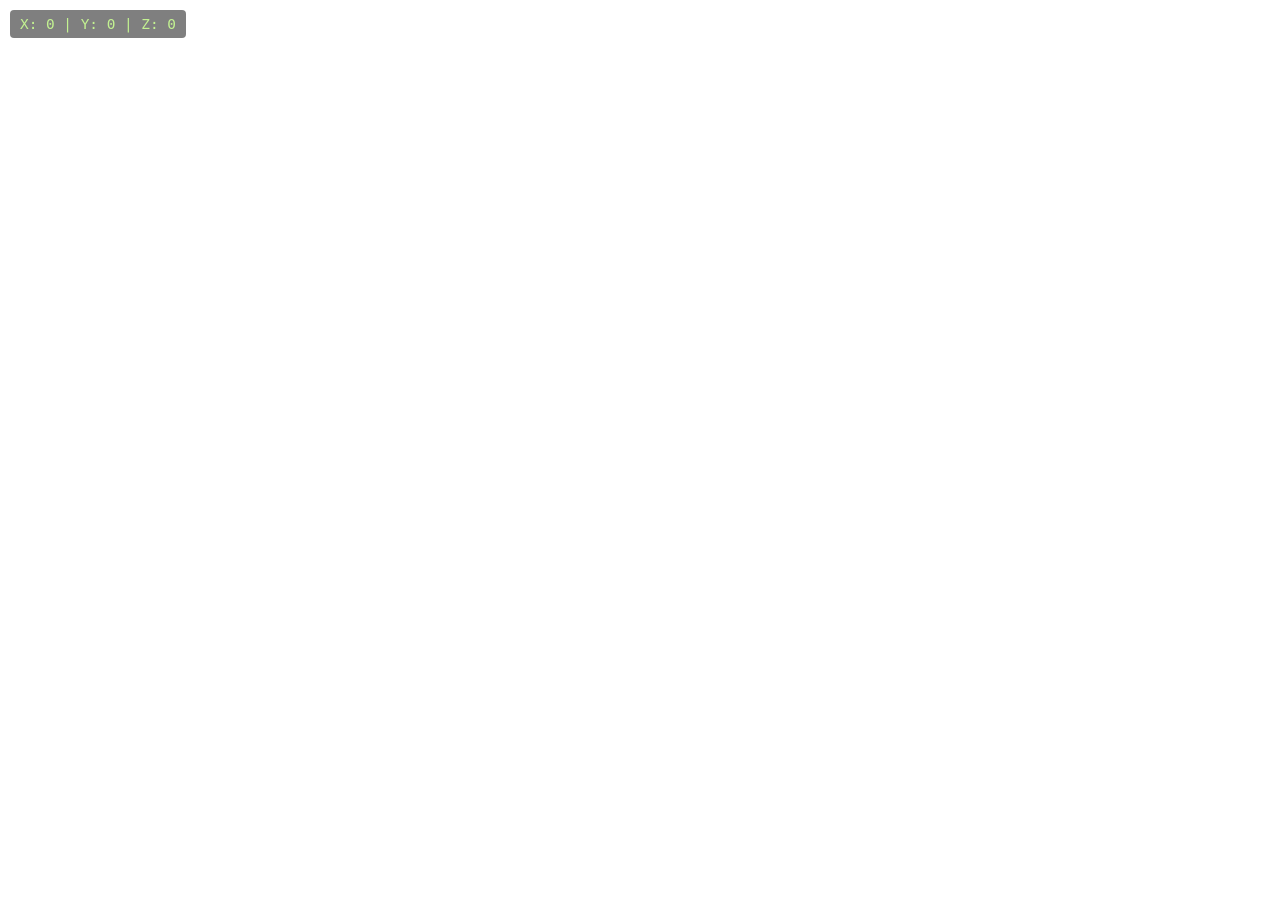
<file: src/modules/menus/canva.html>
<!DOCTYPE html>
<html lang="en">
<head>
<meta charset="UTF-8">
<meta name="viewport" content="width=device-width, initial-scale=1.0">
<title>RobaGol</title>
<style>
  html, body { margin:0; padding:0; width:100%; height:100%; background:transparent; overflow:hidden; }
  canvas { display:block; width:100%; height:100%; }

  /* Coordenadas */
  #coordinates {
    position: absolute;
    top: 10px;
    left: 10px;
    padding: 6px 10px;
    background: rgba(0,0,0,0.5);
    color: #c3f291;
    font-family: monospace;
    font-size: 0.9rem;
    border-radius: 4px;
    z-index: 5;
  }
</style>
</head>
<body>
<!-- <canvas id="gameCanvas"></canvas> -->
<div id="coordinates">X: 0 | Y: 0 | Z: 0</div>

<script type="module">
import { initGameCore, loadScene } from "../gameCore.js"; 
import { setupLobbyScene } from "../levels/1.Stadium/scene/level_1.js";
import { setupArenaScene } from "../levels/2.Forest/scene/level_2.js";
import { setupRoomScene } from "../levels/3.Town/scene/level_3.js";
import { initSocketClient } from "../../client.js"

const container = document.body;
const selectedLevel = localStorage.getItem('selectedLevel') || '1';

async function startGame(){
  switch(selectedLevel){
    case '1': await initGameCore(container, setupLobbyScene); break;
    case '2': await initGameCore(container, setupArenaScene); break;
    case '3': await initGameCore(container, setupRoomScene); break;
  }
}



async function initializeGame() {
    // 1. ESPERAMOS que el núcleo del juego cargue (incluyendo el modelo GLB)
    await startGame(); 
    
    // 2. SOLO ENTONCES inicializamos el cliente Socket.IO
    initSocketClient();
}

initializeGame();

</script>
</body>
</html>
</file>
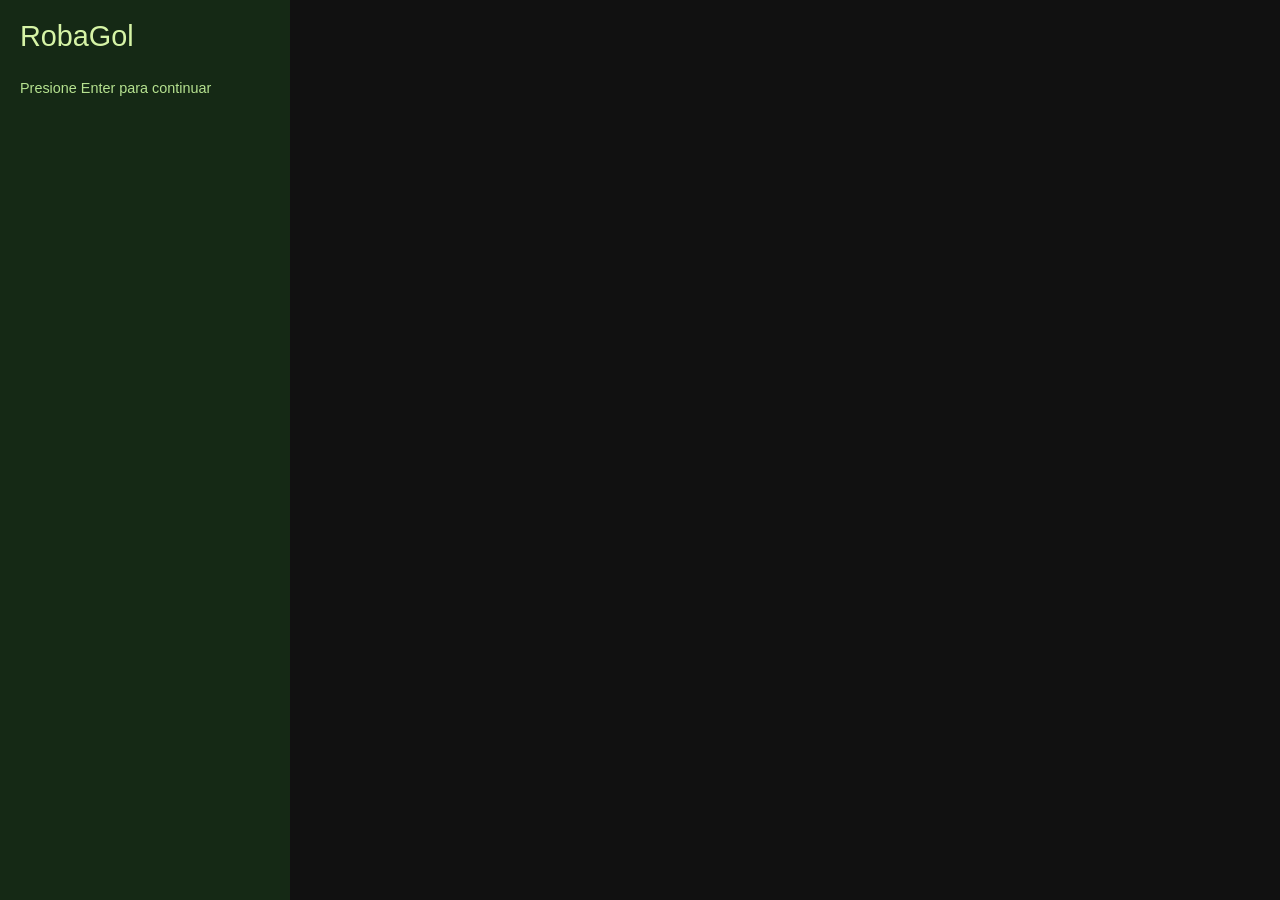
<file: src/modules/menus/menu.html>
<!DOCTYPE html>
<html lang="es">
<head>
<meta charset="UTF-8">
<meta name="viewport" content="width=device-width, initial-scale=1.0">
<title>RobaGol - Menú</title>
<style>
  html, body { margin:0; padding:0; width:100%; height:100%; background:#111; font-family:Arial; color:#c3f291; display:flex; }
  .menu-container { width:250px; padding:20px; background:#152915; display:flex; flex-direction:column; gap:15px; z-index:1; position:relative; }
  .menu-title { font-size:1.8rem; margin-bottom:15px; color:#d6f4a6; }
  .menu-part { display:none; flex-direction:column; gap:12px; }
  .menu-part.active { display:flex; }
  .menu-button { padding:10px 16px; border:2px solid #9ecf71; border-radius:6px; background:#1e3a1b; cursor:pointer; color:#c3f291; transition:0.2s; }
  .menu-button:hover { background:#2a5a2b; transform:scale(1.02); }
  .info-text { font-size:0.9rem; color:#b6e290; }

  /* Pantalla de transición */
  #transitionScreen {
    position:fixed;
    top:0; left:0; width:100%; height:100%;
    background:#111;
    display:flex; align-items:center; justify-content:center;
    color:#c3f291;
    font-size:2rem;
    flex-direction:column;
    z-index:10;
    display:none;
  }
</style>
</head>
<body>

<div class="menu-container">

  <!-- Inicio -->
  <div class="menu-part active" id="startMenu">
    <div class="menu-title">RobaGol</div>
    <div class="info-text">Presione Enter para continuar</div>
  </div>

  <!-- Nueva Partida -->
  <div class="menu-part" id="newGameMenu">
    <div class="menu-title">Nueva Partida</div>
    <button class="menu-button" data-difficulty="Fácil">Fácil</button>
    <button class="menu-button" data-difficulty="Medio">Medio</button>
    <button class="menu-button" data-difficulty="Difícil">Difícil</button>
    <button class="menu-button" data-target="levelMenu">Seleccionar Nivel</button>
    <button class="menu-button" data-back="startMenu">Volver</button>
  </div>

  <!-- Selección de Nivel -->
  <div class="menu-part" id="levelMenu">
    <div class="menu-title">Seleccionar Nivel</div>
    <button class="menu-button" data-level="1">Nivel 1</button>
    <button class="menu-button" data-level="2">Nivel 2</button>
    <button class="menu-button" data-level="3">Nivel 3</button>
    <button class="menu-button" data-back="newGameMenu">Volver</button>
  </div>

</div>

<!-- Pantalla de transición -->
<div id="transitionScreen">
  <div id="transitionText"></div>
  <div class="info-text">Cargando juego...</div>
</div>

<script>
const startMenu = document.getElementById('startMenu');
const menuButtons = document.querySelectorAll('.menu-button');
const transitionScreen = document.getElementById('transitionScreen');
const transitionText = document.getElementById('transitionText');

function showMenu(menuId){
  document.querySelectorAll('.menu-part').forEach(menu => menu.classList.remove('active'));
  document.getElementById(menuId).classList.add('active');
}

// Mostrar transición antes de ir al juego
function showTransition(message, callback){
  transitionText.textContent = message;
  transitionScreen.style.display = 'flex';
  setTimeout(callback, 1500); // 1.5 segundos de transición
}

// Enter para ir de inicio a Nueva Partida
document.addEventListener('keydown', e => {
  if(e.code === 'Enter' && startMenu.classList.contains('active')){
    showMenu('newGameMenu');
  }
});

menuButtons.forEach(btn => {
  const back = btn.dataset.back;
  const target = btn.dataset.target;
  const difficulty = btn.dataset.difficulty;
  const level = btn.dataset.level;

  btn.addEventListener('click', () => {
    if(back) showMenu(back);
    if(target) showMenu(target);

    // Dificultad -> Nivel 1 por defecto
    if(difficulty){
      localStorage.setItem('selectedDifficulty', difficulty);
      localStorage.setItem('selectedLevel', '1');
      showTransition(`Dificultad: ${difficulty}`, () => {
        window.location.href = 'canva.html';
      });
    }

    // Nivel seleccionado
    if(level){
      localStorage.setItem('selectedLevel', level);
      localStorage.setItem('selectedDifficulty', 'Medio'); // default
      showTransition(`Nivel ${level}`, () => {
        window.location.href = 'canva.html';
      });
    }
  });
});
</script>

</body>
</html>
</file>
